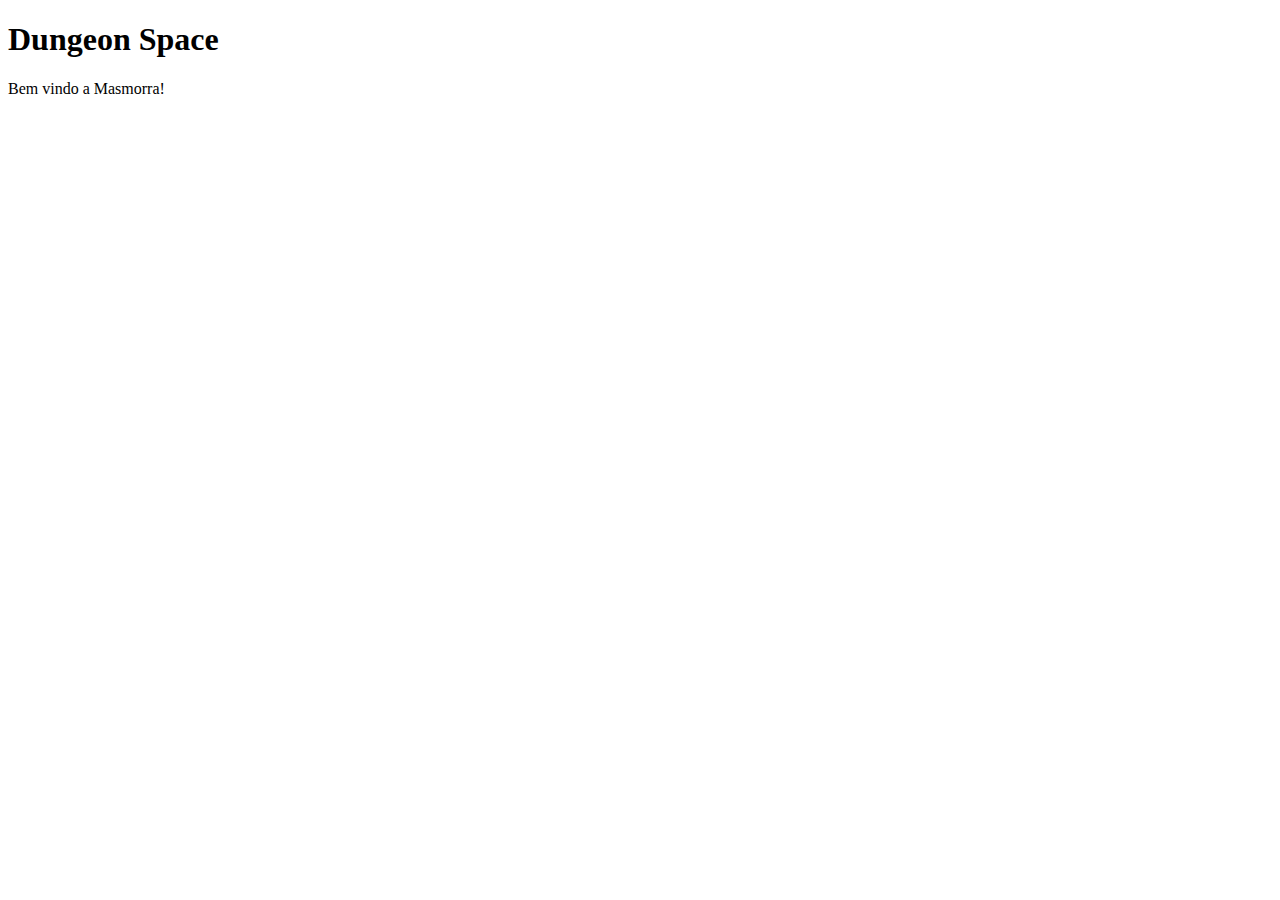
<file: templates/index.html>
<!DOCTYPE html>
<html lang="en">
<head>
    <meta charset="UTF-8">
    <meta name="viewport" content="width=device-width, initial-scale=1.0">
    <title>Dungeon Space</title>
</head>
<body>
    <h1>Dungeon Space</h1>
    <p>Bem vindo a Masmorra!</p>
</body>
</html>
</file>
